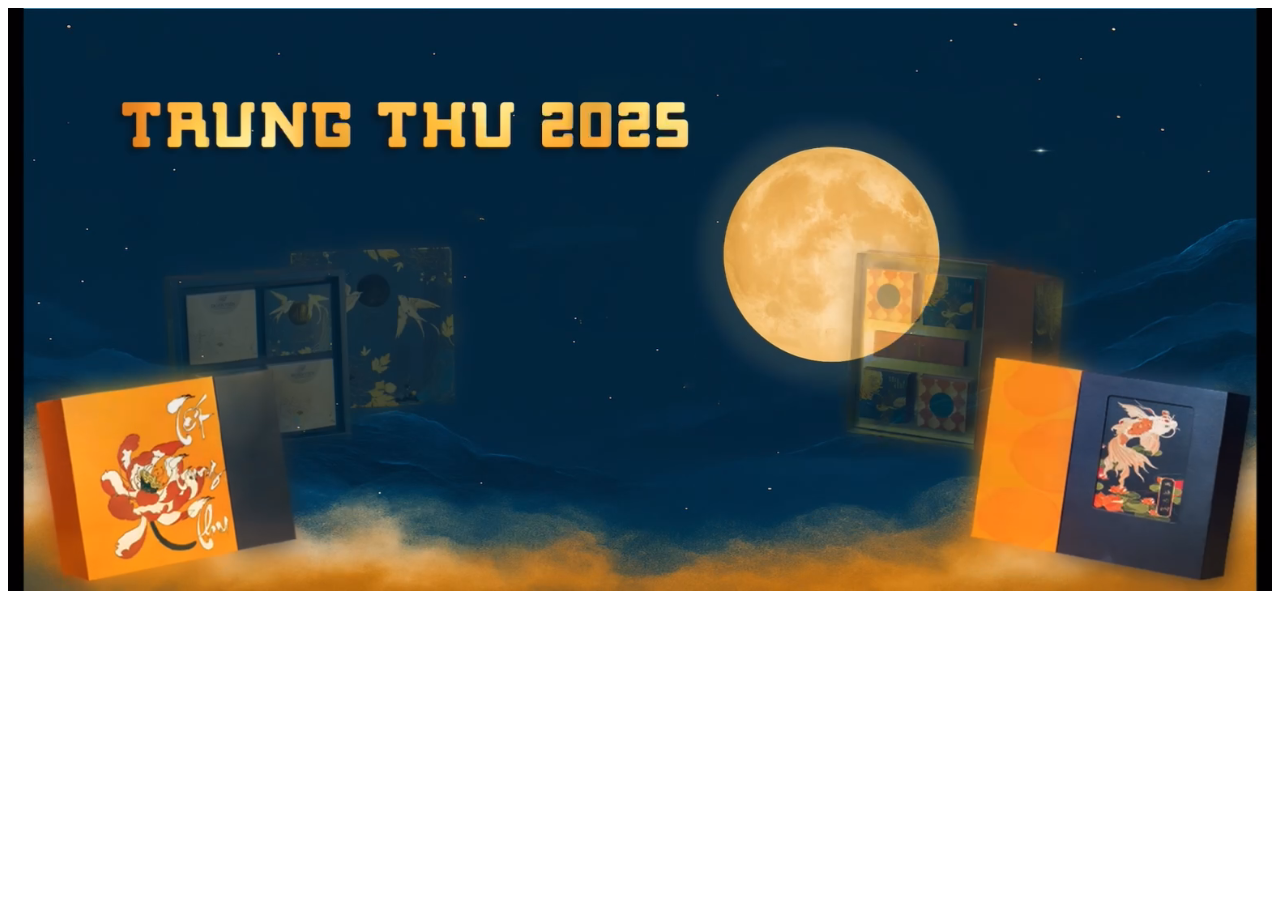
<file: video/index.html>
<!DOCTYPE html>
<html lang="en">
    <head>
        <meta charset="UTF-8" />
        <meta name="viewport" content="width=device-width, initial-scale=1.0" />
        <title>Document</title>
    </head>
    <body>
        <video id="banner" autoplay muted playsinline style="width: 100%">
            <source src="video2.mp4" type="video/mp4" />
        </video>

        <script>
            const video = document.getElementById('banner');

            const firstEnd = 5; // lần đầu dừng ở giây 6
            const loopStart = 5; // bắt đầu loop
            const loopEnd = 8.3; // kết thúc loop
            let firstPlayed = false;

            video.addEventListener('timeupdate', function () {
                if (!firstPlayed && video.currentTime >= firstEnd) {
                    // hết lần phát đầu tiên
                    firstPlayed = true;
                    video.currentTime = loopStart;
                    video.play();
                } else if (firstPlayed && video.currentTime >= loopEnd) {
                    // lặp đoạn 6 -> 8
                    video.currentTime = loopStart;
                    video.play();
                }
            });
        </script>
    </body>
</html>
</file>
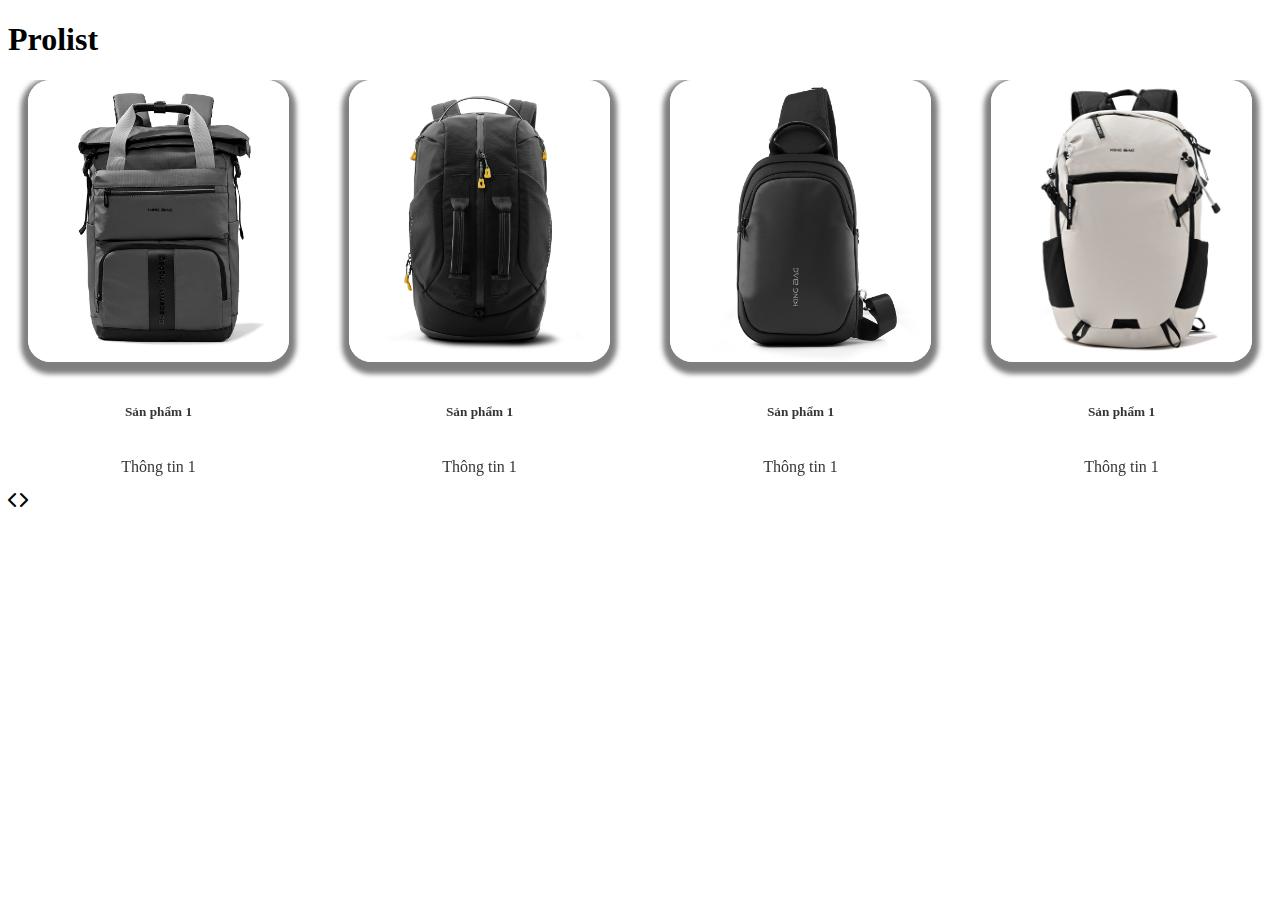
<file: test/test.html>
<!DOCTYPE html>
<html lang="vi">
    <head>
        <meta charset="utf-8" />
        <meta name="viewport" content="width=device-width, initial-scale=1" />
        <title>LightGallery demo — Bootstrap 5</title>
        <meta name="viewport" content="width=device-width, initial-scale=1, shrink-to-fit=no" />
        <link href="https://cdn.jsdelivr.net/npm/bootstrap@5.3.2/dist/css/bootstrap.min.css" rel="stylesheet" integrity="sha384-T3c6CoIi6uLrA9TneNEoa7RxnatzjcDSCmG1MXxSR1GAsXEV/Dwwykc2MPK8M2HN" crossorigin="anonymous" />
        <script src="https://cdnjs.cloudflare.com/ajax/libs/jquery/3.7.1/jquery.min.js"></script>
        <link rel="stylesheet" href="https://cdnjs.cloudflare.com/ajax/libs/font-awesome/6.7.2/css/all.min.css" />
        <link rel="preconnect" href="https://fonts.googleapis.com" />
        <link rel="preconnect" href="https://fonts.gstatic.com" crossorigin />
        <link href="https://fonts.googleapis.com/css2?family=Playwrite+AU+QLD:wght@100..400&display=swap" rel="stylesheet" />

        <!-- Owl carousel -->
        <link rel="stylesheet" href="https://cdnjs.cloudflare.com/ajax/libs/OwlCarousel2/2.3.4/assets/owl.carousel.min.css" />
        <link rel="stylesheet" href="https://cdnjs.cloudflare.com/ajax/libs/OwlCarousel2/2.3.4/assets/owl.theme.default.min.css" />

        <!-- AOS JS -->
        <link href="https://unpkg.com/aos@2.3.1/dist/aos.css" rel="stylesheet" />
        <link rel="stylesheet" href="../css/prolist.css" />
    </head>
    <body class="p-4">
        <div class="container">
            <h1 class="mb-4">Prolist</h1>
            <div class="row carousel-prolist owl-carousel">
                <div class="col-12 py-4">
                    <div class="product-item">
                        <div class="product-image">
                            <img src="../images/product/balo.jpg" alt="" />
                        </div>
                        <div class="product-content">
                            <h5>Sản phẩm 1</h5>
                            <p>Thông tin 1</p>
                        </div>
                    </div>
                </div>
                <div class="col-12 py-4">
                    <div class="product-item">
                        <div class="product-image">
                            <img src="../images/product/balo-2.jpg" alt="" />
                        </div>
                        <div class="product-content">
                            <h5>Sản phẩm 1</h5>
                            <p>Thông tin 1</p>
                        </div>
                    </div>
                </div>
                <div class="col-12 py-4">
                    <div class="product-item">
                        <div class="product-image">
                            <img src="../images/product/balo-3.jpg" alt="" />
                        </div>
                        <div class="product-content">
                            <h5>Sản phẩm 1</h5>
                            <p>Thông tin 1</p>
                        </div>
                    </div>
                </div>
                <div class="col-12 py-4">
                    <div class="product-item">
                        <div class="product-image">
                            <img src="../images/product/balo-4.jpg" alt="" />
                        </div>
                        <div class="product-content">
                            <h5>Sản phẩm 1</h5>
                            <p>Thông tin 1</p>
                        </div>
                    </div>
                </div>
                <div class="col-12 py-4">
                    <div class="product-item">
                        <div class="product-image">
                            <img src="../images/product/balo-2.jpg" alt="" />
                        </div>
                        <div class="product-content">
                            <h5>Sản phẩm 1</h5>
                            <p>Thông tin 1</p>
                        </div>
                    </div>
                </div>
                <div class="col-12 py-4">
                    <div class="product-item">
                        <div class="product-image">
                            <img src="../images/product/balo-3.jpg" alt="" />
                        </div>
                        <div class="product-content">
                            <h5>Sản phẩm 1</h5>
                            <p>Thông tin 1</p>
                        </div>
                    </div>
                </div>
                <div class="col-12 py-4">
                    <div class="product-item">
                        <div class="product-image">
                            <img src="../images/product/balo-4.jpg" alt="" />
                        </div>
                        <div class="product-content">
                            <h5>Sản phẩm 1</h5>
                            <p>Thông tin 1</p>
                        </div>
                    </div>
                </div>
                <div class="col-12 py-4">
                    <div class="product-item">
                        <div class="product-image">
                            <img src="../images/product/balo-2.jpg" alt="" />
                        </div>
                        <div class="product-content">
                            <h5>Sản phẩm 1</h5>
                            <p>Thông tin 1</p>
                        </div>
                    </div>
                </div>
                <div class="col-12 py-4">
                    <div class="product-item">
                        <div class="product-image">
                            <img src="../images/product/balo-3.jpg" alt="" />
                        </div>
                        <div class="product-content">
                            <h5>Sản phẩm 1</h5>
                            <p>Thông tin 1</p>
                        </div>
                    </div>
                </div>
                <div class="col-12 py-4">
                    <div class="product-item">
                        <div class="product-image">
                            <img src="../images/product/balo-4.jpg" alt="" />
                        </div>
                        <div class="product-content">
                            <h5>Sản phẩm 1</h5>
                            <p>Thông tin 1</p>
                        </div>
                    </div>
                </div>
            </div>
        </div>

        <!-- Bootstrap JavaScript Libraries -->
        <script src="https://cdn.jsdelivr.net/npm/@popperjs/core@2.11.8/dist/umd/popper.min.js" integrity="sha384-I7E8VVD/ismYTF4hNIPjVp/Zjvgyol6VFvRkX/vR+Vc4jQkC+hVqc2pM8ODewa9r" crossorigin="anonymous"></script>
        <script src="https://cdn.jsdelivr.net/npm/bootstrap@5.3.2/dist/js/bootstrap.min.js" integrity="sha384-BBtl+eGJRgqQAUMxJ7pMwbEyER4l1g+O15P+16Ep7Q9Q+zqX6gSbd85u4mG4QzX+" crossorigin="anonymous"></script>
        <!-- Owl Carousel JS -->
        <script src="https://cdnjs.cloudflare.com/ajax/libs/OwlCarousel2/2.3.4/owl.carousel.min.js"></script>

        <script>
            $(document).ready(function () {
                $('.carousel-prolist.owl-carousel').owlCarousel({
                    items: 4,
                    loop: false,
                    dots: true,
                    nav: true,
                    navText: ['<i class="fas fa-chevron-left"></i>', '<i class="fas fa-chevron-right"></i>'],

                    // autoplay: true,
                    // autoplayTimeout: 5000,
                    // autoplayHoverPause: true,

                    responsive: {
                        0: {
                            items: 2,
                            margin: 10
                        },

                        768: {
                            items: 3,
                            margin: 20
                        },
                        1280: {
                            items: 4,
                            margin: 20
                        }
                    },
                    onInitialized: function () {
                        AOS.refresh();
                    }
                });
            });
        </script>
    </body>
</html>
</file>
<file: css/prolist.css>
.prolist {
    background-color: var(--color-theme-2);
    margin: 1rem 0;
    transition: all 0.4s ease;
}

.category-item {
    display: flex;
    flex-direction: column;
    justify-content: start;
    align-items: center;

    gap: 0px;
    width: 100%;
    cursor: pointer;
    transform: scale(0.9) !important;
    transition: all 0.5s linear;
    /* border: 1px solid var(--color-theme); */
}
.category-item .item-img {
    position: relative;
    width: 111px;
    height: 111px;
}
.category-item .item-img::before {
    content: '';
    position: absolute;
    top: 0;
    left: 0;
    width: 100px;
    height: 100px;
    border: 2px solid var(--color-theme);
    background-color: var(--color-theme);
}
.category-item .item-img::after {
    content: '';
    position: absolute;
    bottom: 0;
    right: 0;
    width: 100px;
    height: 100px;
    border: 2px solid var(--color-theme);
    background-color: #fff;
}
.category-item .cate-img {
    position: absolute;
    z-index: 1;
    top: 50%;
    left: 50%;
    transform: translate(-50%, -50%);
    flex-shrink: 0;
}

.category-item .cate-no {
    position: absolute;
    bottom: 57%;
    left: -8%;
    height: 80px;
    transform: rotateY(180deg) rotateX(15deg) rotate(-17deg);
    z-index: 2;
}
.category-item h4 {
    margin: 0; /* hoặc margin-top: 8px; tùy chỉnh khoảng cách mong muốn */
}

.item-prolist {
    width: 100%;
    height: 100%;
    display: inline-flex;
    flex-direction: column;
    align-items: center;
    justify-content: center;
    text-align: center;
    cursor: pointer;
    transition: background-color 0.5s linear, transform 0.5s linear;
}

.item-prolist h4,
.title-hover-gradient {
    margin-bottom: 0;
    font-weight: bolder;
    color: transparent;
    background-image: linear-gradient(to right, var(--color-theme) 50%, black 50%);
    background-size: 200% 200%;
    background-position: right bottom;
    -webkit-background-clip: text;
    background-clip: text;
    transform: scale(1);
    transition: background-position 0.4s ease;
}

.item-prolist:hover h4,
.title-hover-gradient:hover {
    background-position: left bottom;
}

.img-prolist {
    width: 90px;
    height: 90px;
    overflow: hidden;
    flex-shrink: 0;
}

.img-prolist img {
    display: block;
    width: 100%;
    height: 100%;
    object-fit: cover;
    object-position: center;
    transition: transform 0.2s ease-in;
}

.img-prolist:hover img {
    transform: scale(1.1);
}

.line-prolist {
    width: 55vw;
    background-color: var(--color-theme);
}

.prolist-header ul {
    padding-left: 0;
}
.prolist-header ul li a {
    color: var(--color-black);
    font-size: 14px;
    border-bottom: 2px solid transparent;
    transition: border-color 0.3s ease;
}

.prolist-header ul li a.active {
    color: var(--color-theme);
    border-bottom-color: var(--color-theme);
}

/* Product */
.item-owl-pro {
    display: flex;
    flex-direction: column;
    height: 273px;
    border: 1px solid #b9b9b9;
    box-shadow: rgba(0, 0, 0, 0.16) 0 1px 4px;
    cursor: pointer;
}

.item-owl-pro-image {
    flex: 0 0 77%;
    overflow: hidden;
    position: relative;
}
.item-owl-pro:hover .item-owl-pro-image img {
    transition: all 0.3s ease-in-out;
}
.item-owl-pro:hover .item-owl-pro-image img {
    transform: scale(1.2);
}

.item-owl-pro-image img {
    width: 100%;
    height: 100%;
    object-fit: cover;
    display: block;
}

.pro-content {
    flex: 1;
    padding: 0.5rem;
    display: flex;
    flex-direction: column;
    justify-content: space-between;
}

.pro-content h5 {
    font-size: 14px;
    margin: 0 0 0.25rem;
}

.limit-2-line {
    display: -webkit-box;
    -webkit-line-clamp: 2;
    -webkit-box-orient: vertical;
    overflow: hidden;
    text-overflow: ellipsis;
    font-weight: bold;
    text-transform: uppercase;
    font-size: 0.75rem; /* mặc định cho nhỏ nhất */
}

.pro-description {
    white-space: nowrap;
    overflow: hidden;
    text-overflow: ellipsis;
    font-size: 0.7rem; /* mặc định nhỏ nhất */
    margin-top: -5px;
}
.pro-see {
    position: absolute;
    right: -10%;
    bottom: -10%;
    background-color: var(--color-theme);
    transition: all 0.3s ease-in;
}
.item-owl-pro:hover .pro-see {
    position: absolute;
    right: 1%;
    bottom: 1%;
}

.quantity-control {
    display: flex;
    align-items: center;
    background: #f5f5f5; /* màu nền xám nhạt */
    border-radius: 6px;
    padding: 4px 8px;
}

.quantity-control .btn-qty {
    background: transparent;
    border: none;
    font-size: 20px;
    font-weight: bold;
    padding: 4px 12px;
    cursor: pointer;
    color: #333;
}

.quantity-control .btn-qty:hover {
    background: #e0e0e0;
    border-radius: 4px;
}

.quantity-control .qty-value {
    min-width: 30px;
    text-align: center;
    font-size: 16px;
    font-weight: 500;
    color: #000;
}
.product-image.list img {
    max-width: 90px;
}

.product-thumbs {
    display: flex;
    gap: 0.5rem;
    overflow-x: auto;
    overflow-y: hidden;
    max-width: 100%;
    scrollbar-width: thin;
    overscroll-behavior: contain;
}

@media (min-width: 992px) {
    .product-thumbs {
        flex-direction: column;
        max-height: 520px;
        overflow-y: auto;
        overflow-x: hidden;
    }
}

.product-thumbs img {
    cursor: pointer;
    border: 4px solid transparent;
    border-radius: 4px;
    flex-shrink: 0;
}

.product-thumbs img.active {
    border-color: var(--color-theme);
}

/* Media queries dùng min-width */

@media (min-width: 480px) {
    .limit-2-line {
        font-size: 0.85rem;
    }
    .pro-description {
        font-size: 0.75rem;
    }
}

@media (min-width: 768px) {
    .limit-2-line {
        font-size: 0.9rem;
    }
    .pro-description {
        font-size: 0.8rem;
    }
    .item-owl-pro {
        height: 420px;
    }
    .pro-content h5 {
        font-size: 18px;
    }
}

@media (min-width: 992px) {
    .category-item {
        flex-direction: column;
    }

    .category-item .item-img {
        margin: 20px 0;
    }
    .item-prolist {
        justify-content: flex-start;
        text-align: left;
        flex-direction: row;
    }

    .limit-2-line {
        font-size: 1rem;
    }

    .pro-description {
        font-size: 0.875rem;
    }
    .prolist-header ul {
        padding-left: 20px;
    }
    .prolist-header ul li a {
        color: var(--color-black);
        font-size: 16px;
    }
}
@media (min-width: 1219px) {
    .category-item {
        flex-direction: row;
    }
}
/* Design */
.product-item {
    position: relative;
}

.product-item .product-image {
    height: 155px;
    margin: auto 20px;
    overflow: hidden;
    box-shadow: 0px 5px 5px 7px #00000080;
    border-radius: 22px;
    position: relative;

    transition: all 0.4s ease-in;
}
.product-item .product-image img {
    object-fit: cover;
    width: 100%;
    height: 100%;
    transform: scale(1);
    transition: transform 0.2s linear;
}
.product-item .product-image:hover img {
    transform: scale(1.1);
}
.product-content {
    display: flex;
    flex-direction: column;
    text-align: center;
    margin-top: 20px;
    color: rgb(54, 54, 54);
}

.pro-group {
    position: absolute;
    top: 0;
    left: 0;
    right: 0;
    bottom: 0;
    background-color: #3333334f;

    display: flex;
    justify-content: center;
    align-items: center;
    gap: 3px;
    opacity: 0;
}
.product-item .product-image:hover .pro-group {
    opacity: 1;
}
@media (min-width: 440px) {
    .product-item .product-image {
        height: 219px;
    }
}
@media (min-width: 640px) {
    .product-item .product-image {
        height: 219px;
    }
}
@media (min-width: 768px) {
    .product-item .product-image {
        height: 222px;
    }
}
@media (min-width: 992px) {
    .product-item .product-image {
        height: 382px;
    }
}

@media (min-width: 1024px) {
    .product-item .product-image {
        height: 282px;
    }
}

/* Xử lý checkbox ở chi tiết sản phẩm */
.check_groupSample {
    position: relative;
    border: 1px solid #8c9292;
    border-radius: 2px;
    padding: 4px 8px;
    user-select: none;
    transition: all 0.2s linear;
}
.check_groupSample:has(input:checked) {
    border-color: var(--color-theme);
    background: var(--color-theme-2);
    color: var(--color-theme);
    padding: 4px 28px 4px 8px;
}
.check_groupSample:has(input:checked)::after {
    content: '✓';
    position: absolute;
    top: 0;
    right: 0;
    background: var(--color-theme);
    color: white;
    font-size: 10px;
    font-weight: bold;
    padding: 0px 8px;
    /* border-radius: 3px; */
}

/* Xử lý nav thông tin product */
#nav_infoProduct .nav-link {
    color: var(--color-black);
}
#nav_infoProduct .nav-link.active,
#nav_infoProduct .nav-link:hover {
    color: var(--color-theme);
}

/* Xử lý moreContent */
#nav-tabProduct .tab-pane {
    padding: 1rem;
}
#moreContent {
    max-height: 200px;
    position: relative;
    overflow: hidden;
    transition: max-height 0.7s ease-in, overflow 1.5s linear;
}
#moreContent::after {
    content: '';
    position: absolute;
    bottom: 0;
    left: 0;
    width: 100%;
    height: 60px;
    background: linear-gradient(to bottom, rgba(255, 255, 255, 0) 0%, rgba(255, 255, 255, 0.418) 15%, rgba(255, 255, 255, 1) 100%);

    pointer-events: none;
}
#moreContent.show::after {
    display: none;
}

#moreContent.show {
    max-height: 2000px;
    overflow: hidden;
}
</file>
